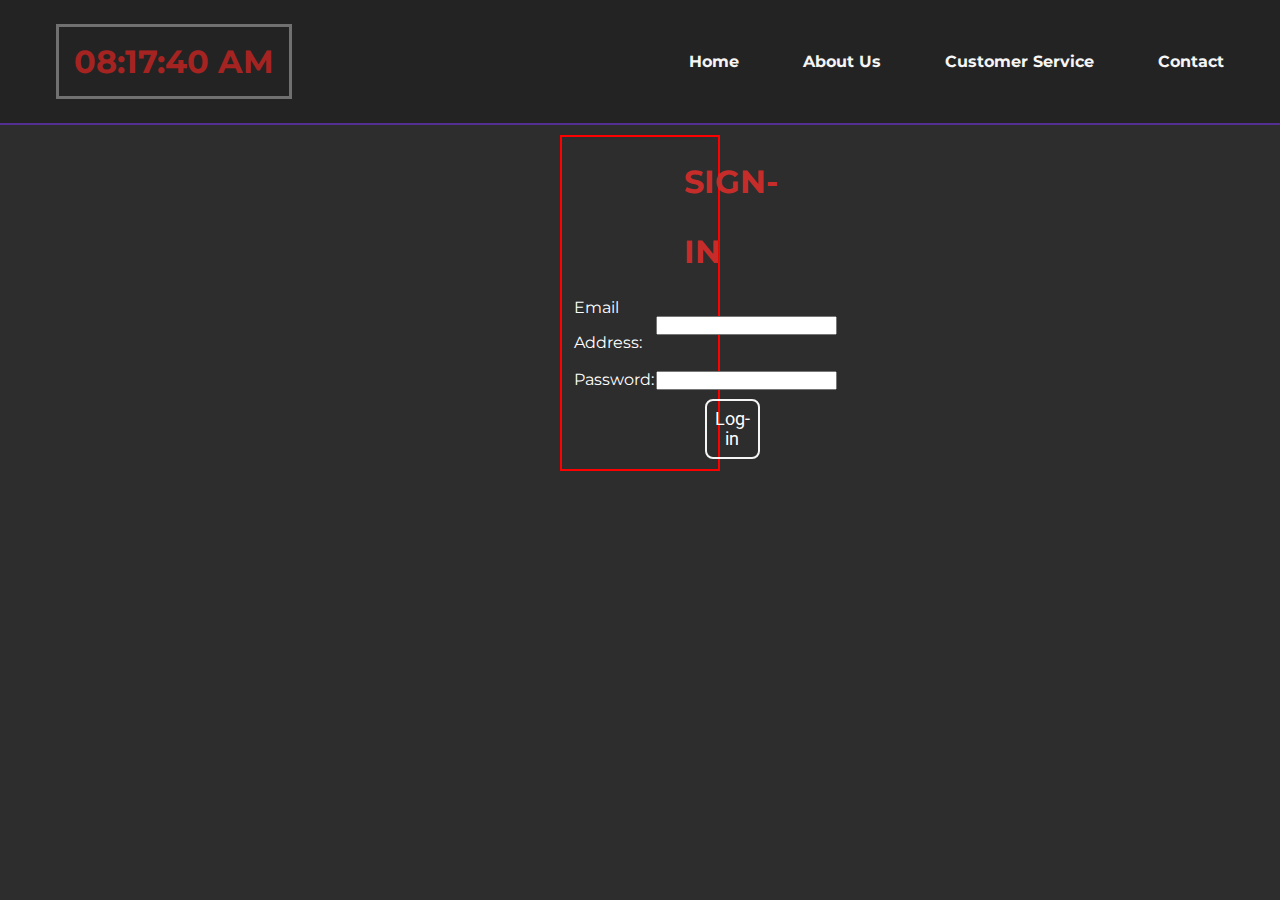
<file: signin.html>
<!DOCTYPE html>
<html>
<head>
  <title>Form</title>
  <link rel='stylesheet' type='text/css' media='screen' href='CSS/form.css'>
  <script src='script.js'></script>
    <script>
        function validateForm() {
           
            var email = document.forms["myForm"]["fname1"];
            
           
            var password = document.forms["myForm"]["fname2"];
           
      
            
            
            if (email.value == "") {
                window.alert(
                  "Please enter a valid e-mail address.");
                email.focus();
                return false;
            }
            if (password.value == "") {
                window.alert("Please enter your password");
                password.focus();
                return false;
            }
      

      
            return true;
        }
    </script>

</head>
<body>
  <header>
      
    <nav>
      <div id="clock" > <!--div tag opened with id clock-->
              
      </div> <!--div tag with id clock closed-->
      <ul class="navigation">
          <li><a href="" class="nav-link">Home</a></li>
          <li><a href="about-us" class="nav-link">About Us</a></li>
          <li><a href="#cs" class="nav-link">Customer Service</a></li>
          <li><a href="#contact" class="nav-link">Contact</a></li>
      </ul>
    
  </nav>
  </header>
<div class="form" style="align-items: center;border: 2px solid red;">
  <h1 class="h1sign">SIGN-IN</h1>
    <form id="myForm" action="ind.php" method="POST" onsubmit="return validateForm()" method="POST"> 

        <table> 
        <tr> <td> Email Address: </td> <td> <input type=”text” id="fname1" name="fname1"> </td> </tr> 
        <tr> <td> Password: </td> <td> <input type=”Password” id="fname2" name="fname2"> </td> </tr>
        </table> 
        <button type="submit" class="signinbtn">Log-in</button>
        </form> 
      </div>

</body>
</html>
</file>
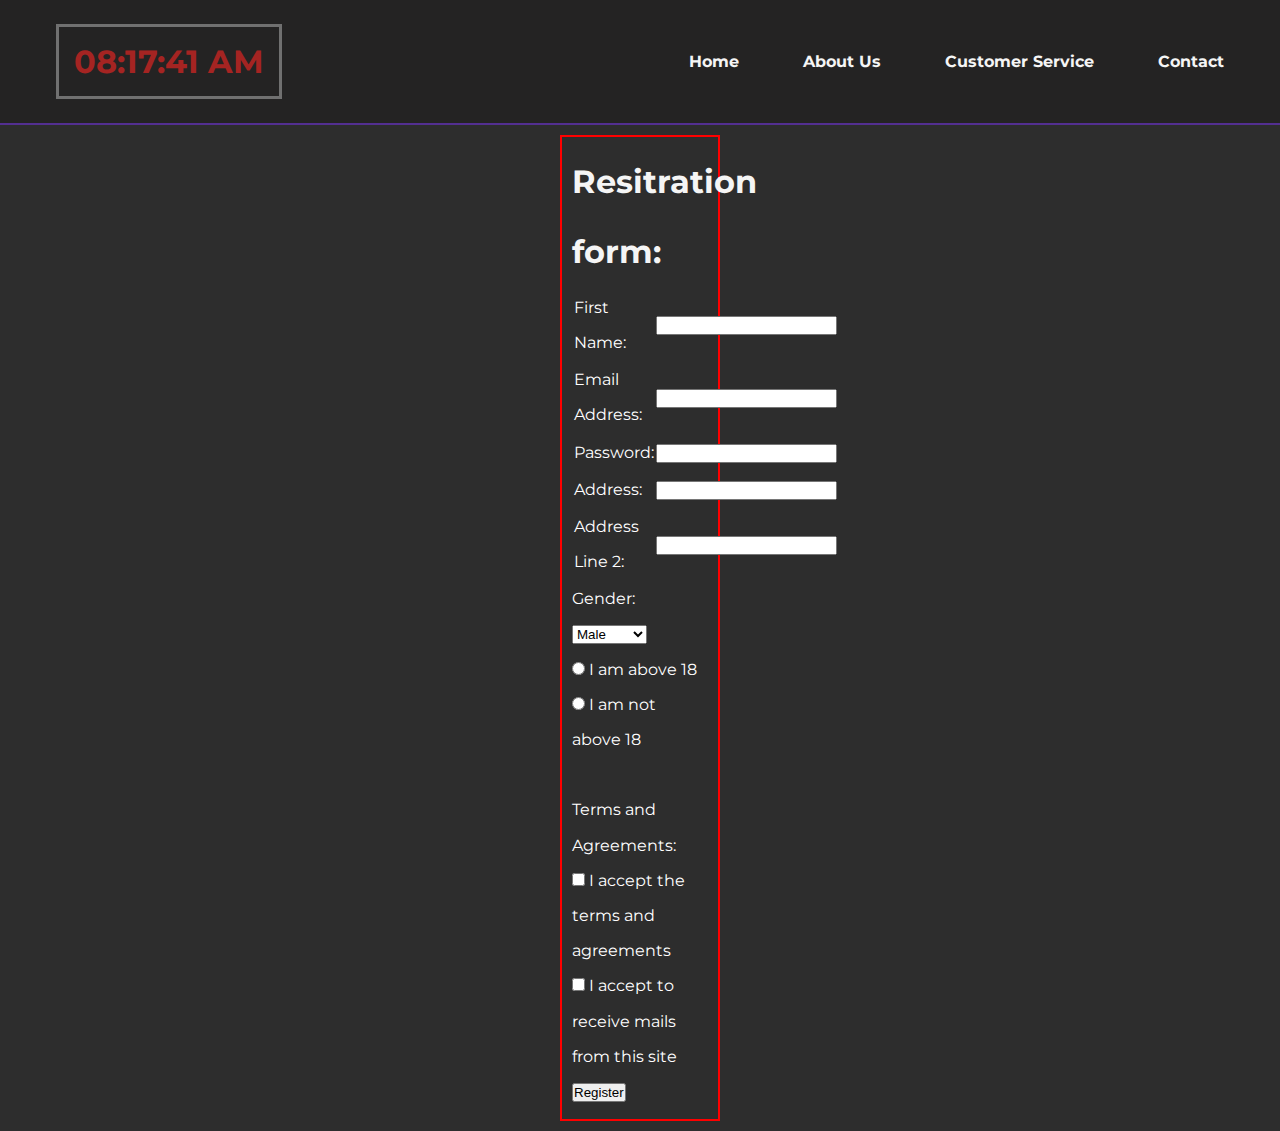
<file: signup.html>
<!DOCTYPE html>
<html>
<head>
  <title>Form</title>
  <link rel='stylesheet' type='text/css' media='screen' href='CSS/form.css'>
  <script src='script.js'></script>
    <script>
        function validateForm() {
            var name = document.forms["myForm"]["fname"];
            var email = document.forms["myForm"]["fname1"];
            var address2 = document.forms["myForm"]["fname4"];
            var what = document.forms["myForm"]["fname3"];
            var password = document.forms["myForm"]["fname2"];
            var address = document.forms["myForm"]["fname3"];
      
            if (name.value == "") {
                window.alert("Please enter your name.");
                name.focus();
                return false;
            }
            if (email.value == "") {
                window.alert(
                  "Please enter a valid e-mail address.");
                email.focus();
                return false;
            }
            if (password.value == "") {
                window.alert("Please enter your password");
                password.focus();
                return false;
            }
            
            if (address.value == "") {
                window.alert("Please enter your address.");
                address.focus();
                return false;
            }
            
                  if (address2.value == "") {
                      window.alert(
                        "Please enter your Address line 2.");
                      address2.focus();
                      return false;
                  }
      

      
            return true;
        }
    </script>

</head>
<body>
  <header>
      
    <nav>
      <div id="clock" > <!--div tag opened with id clock-->
              
      </div> <!--div tag with id clock closed-->
      <ul class="navigation">
          <li><a href="" class="nav-link">Home</a></li>
          <li><a href="#about-us" class="nav-link">About Us</a></li>
          <li><a href="#cs" class="nav-link">Customer Service</a></li>
          <li><a href="#contact" class="nav-link">Contact</a></li>
      </ul>
    
  </nav>
  </header>
<div class="form" style="align-items: center;border: 2px solid red;">
  <h1>Resitration form:</h1>
    <form id="myForm" action="connect.php" method="POST" onsubmit="return validateForm()" method="POST"> 

        <table> 
        <tr> <td> First Name: </td> <td> <input type="text" id="fname" name="fname"> </td> </tr>
        <tr> <td> Email Address: </td> <td> <input type=”text” id="fname1" name="fname1"> </td> </tr> 
        <tr> <td> Password: </td> <td> <input type=”Password” id="fname2" name="fname2"> </td> </tr>
        <tr> <td> Address: </td> <td> <input type="text" id="fname3" name="fname3"> </td> </tr> 
        <tr> <td> Address Line 2: </td> <td> <input type="text" id="fname4" name="fname4"> </td> </tr> 
        </table> 
        <label>   
        Gender:  
        </label>   
        <select>  
        <option value="Male">Male</option>  
        <option value="Female">Female</option>  
        <option value="LGBTQ+">LGBTQ+</option>  
        <option value="Other">Other</option>  
        </select>  
        <br>
        <input type="radio" id="18" name="18" value="18">
          <label for="18">I am above 18</label><br>
          <input type="radio" id="18" name="18" value="18">
          <label for="18">I am not above 18</label><br>
        <br>
        Terms and Agreements:
        <br>
        <input type="checkbox" id="t1" name="t1" value="t1">
          <label for="t1"> I accept the terms and agreements</label><br>
          <input type="checkbox" id="t2" name="t2" value="t2">
          <label for="t2"> I accept to receive mails from this site</label><br>
         
        <button type="submit" class="registerbtn">Register</button>
        </form> 
      </div>

</body>
</html>
</file>
<file: CSS/form.css>
@import url("https://fonts.googleapis.com/css2?family=Roboto:ital,wght@0,400;0,900;1,700&display=swap");
@import url('https://fonts.googleapis.com/css2?family=Asul&family=Nanum+Gothic:wght@700&family=Open+Sans:wght@300&display=swap');
@import url('https://fonts.googleapis.com/css2?family=Montserrat:wght@100&family=Open+Sans:wght@300&display=swap');


/* Variables */
:root {
  --font-family: "Roboto", sans-serf;
  --normal-font: 400;
  --bold-font: 700;
  --bolder-font: 900;
  --bg-color: #242323;
  --primary-color: #d8d8d8;
  --secondary-color: #A52422;
  --primary-shadow: #9a9595;
  --secondary-shadow: #a17a69;
  --bottom-margin: 2rem;
  --bottom-margin-2: 1rem;
  --line-height: 1.7rem;
  --transition: 0.3s;
  --main-white: #f0f0f0;
  --main-red: #be3144;
  --main-blue: #45567d;
  --main-gray: #303841;
}
/* Variables end */

html {
  scroll-behavior: smooth;
}

/* CSS Resets */
* {
  margin: 0;
  padding: 0;
  box-sizing: border-box;
}
body {
  font-family: 'Montserrat', sans-serif;
background-color: rgb(45, 45, 45);

}


#clock {
  color: #A52422; margin-top: 0px;font-size: 2rem; border: 3px solid; border-color: #707070;padding: 15px;font-weight: bolder;
 }

ul {
  list-style-type: none;
}

a {
  text-decoration: none;
  color: var(--primary-color);
}

a:hover {
  color: var(--secondary-color);
}



.contact h1
{
      text-align: left; color: whitesmoke;font-size: 7rem;
      z-index: 0;
      opacity: .1;margin: 0 0 16px 0; padding: 0 0 16px 0; font-weight: bold; letter-spacing: -2px;font-family: -apple-system, BlinkMacSystemFont, 'Segoe UI', Roboto, Oxygen, Ubuntu, Cantarell, 'Open Sans', 'Helvetica Neue', sans-serif;
}

h1{

  color: whitesmoke;
  cursor: context-menu;font-size: 2rem;
}

.navbar-brand:hover {
    color:white;
}
nav:active {
  color: white;
}
nav {
    color: whitesmoke;
    position: sticky;
    top: 0;
    left: 0;
    z-index: 1;
    display: flex;
    align-items: center;
    justify-content: space-between;
    padding: 1.5rem 3.5rem;
    background-color: var(--bg-color);
    border-bottom: 2px solid rgb(83, 47, 145);
    box-shadow: 2 5px 10px rgba(59, 59, 59, 0.253);
  }


  nav a {
    color: var(--primary-color);
    transition: var(--transition);
  }
  nav a:hover {
    color: white;
    border: 1px solid white;
    padding: 8px 15px 8px 15px;
    background-color: #80403f;
    transition: all 0.2s ease-out;
  }
 
  
  nav ul {
    display: flex;
    gap: 4rem;
  }
  
  nav ul li {
    font-weight: var(--bold-font);
  }

.form {
  color:white;
  line-height: 2.2;
  margin: 10px;
  padding: 10px;
  align-items: center;
  align-content: center;
  margin-left: 35rem;
  margin-right: 35rem;
}

.signinbtn {
  background-color:  transparent;
    font-family: -apple-system, BlinkMacSystemFont, 'Segoe UI', Roboto, Oxygen, Ubuntu, Cantarell, 'Open Sans', 'Helvetica Neue', sans-serif;
    padding: 8px;
    font-size: 1.1rem;
    color: white;
    transition: 0.3s;
    border-radius: 8px;
    border: 2px solid whitesmoke;
    margin-left: 8.3rem;
}

.signinbtn:hover {
  color: white;
  border: 1px solid white;
  padding: 12px;
  background-color: #43b1ff;
}
.h1sign {
  margin-left: 7rem;
  color: #c62c29;
}


/* pricing table start */
.table {
  
  margin-top: 6rem;
  align-items: center;
  color: white;
}

/*pricing table end */

/* aboutus navbar start */

#nav {
  color: whitesmoke;
  position: sticky;
  top: 0;
  left: 0;
  z-index: 1;
  display: flex;
  align-items: center;
  justify-content: space-between;
  padding: 1.5rem 3.5rem;
  background-color: var(--bg-color);
  border-bottom: 2px solid rgb(83, 47, 145);
  box-shadow: 2 5px 10px rgba(59, 59, 59, 0.253);
}


nav a {
  color: whitesmoke;
  transition: var(--transition);
}
.ncontainer-fluid a:hover {
  color: whitesmoke;
  border: 1px solid white;
  padding: 8px 15px 8px 15px;
  background-color: #80403f;
  transition: all 0.2s ease-out;
}

nav ul {
  color: whitesmoke;
  display: flex;
  gap: 4rem;
}

nav ul li {
  color: whitesmoke;
  font-weight: var(--bold-font);
}

.burger-menu {
  color: var(--primary-color);
  font-size: 2rem;
  border: 0;
  background-color: transparent;
  cursor: pointer;
  display: none;
}

.nav-link {
  color: whitesmoke;
}
.nav-link:hover {
  color: white;
  background-color: #43b1ff;
}
/* navbar end */
</file>
